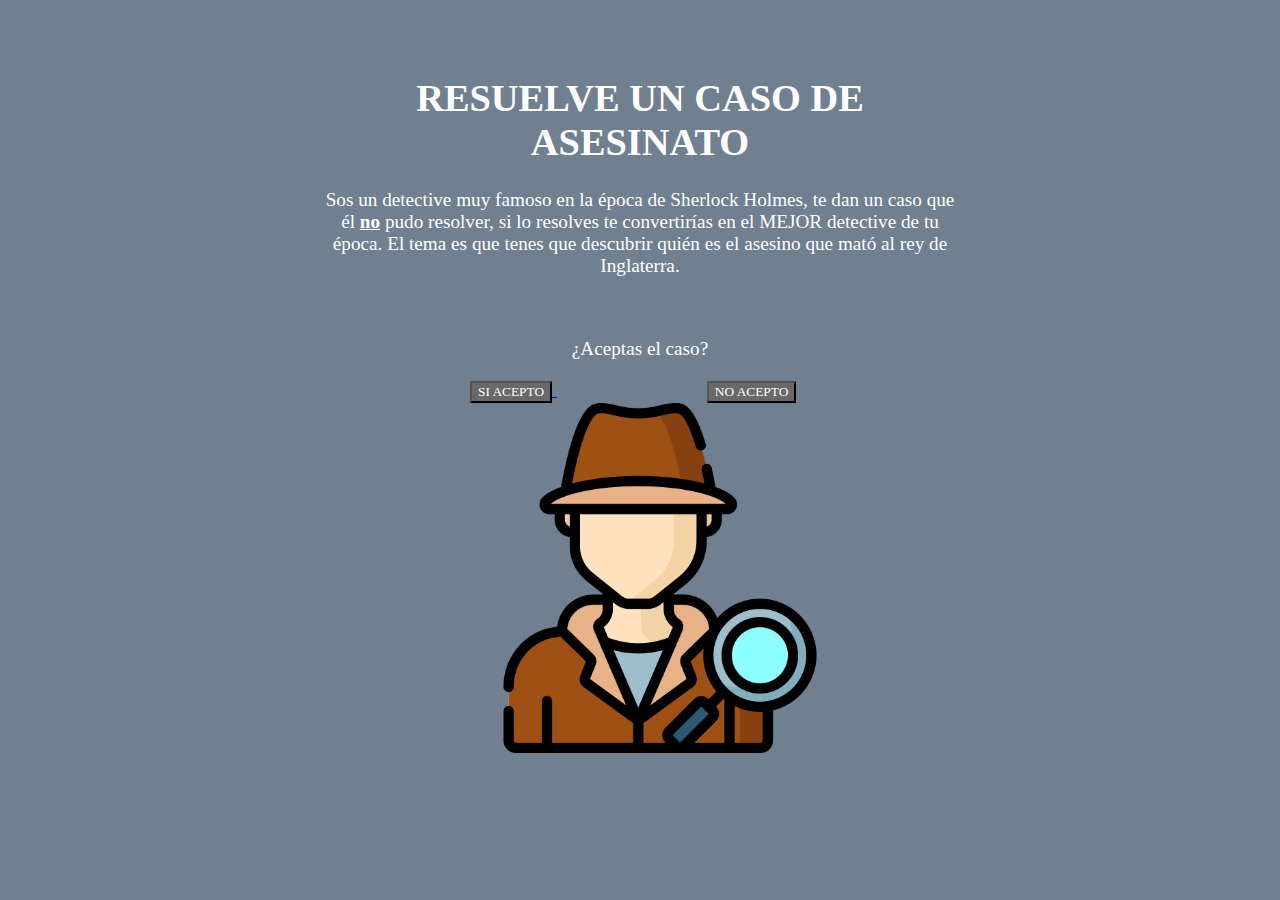
<file: index.html>
<!DOCTYPE html>
<html lang="en">
<head>
    <meta charset="UTF-8">
    <meta http-equiv="X-UA-Compatible" content="IE=edge">
    <meta name="viewport" content="width=device-width, initial-scale=1.0">
    <title>Resuelve un Caso</title>
    <link rel="stylesheet" href="/style.css">
    <link rel="icon" href="imagenes/detective3.png">
</head>
<body>
        <h1>RESUELVE UN CASO DE ASESINATO</h1>
        <p>Sos un detective muy famoso en la época de Sherlock Holmes, te dan un caso que él <ins><b>no</b></ins> pudo resolver, si lo resolves te convertirías en el MEJOR detective de tu época. El tema es que tenes que descubrir quién es el asesino que mató al rey de Inglaterra.</p>
        <br>
        <p>¿Aceptas el caso?</p>
    <span class="siacepto"><a href="/siacepto.html"> <button>SI ACEPTO</button></span> <span class="noacepto"></a> <a href="/noacepto.html"><button>NO ACEPTO</button></a></span>
    <br>
    <span class="imagenuno"><img src="/imagenes/detective1.png" alt="" width="350"></span>
</body>
</html>
</file>
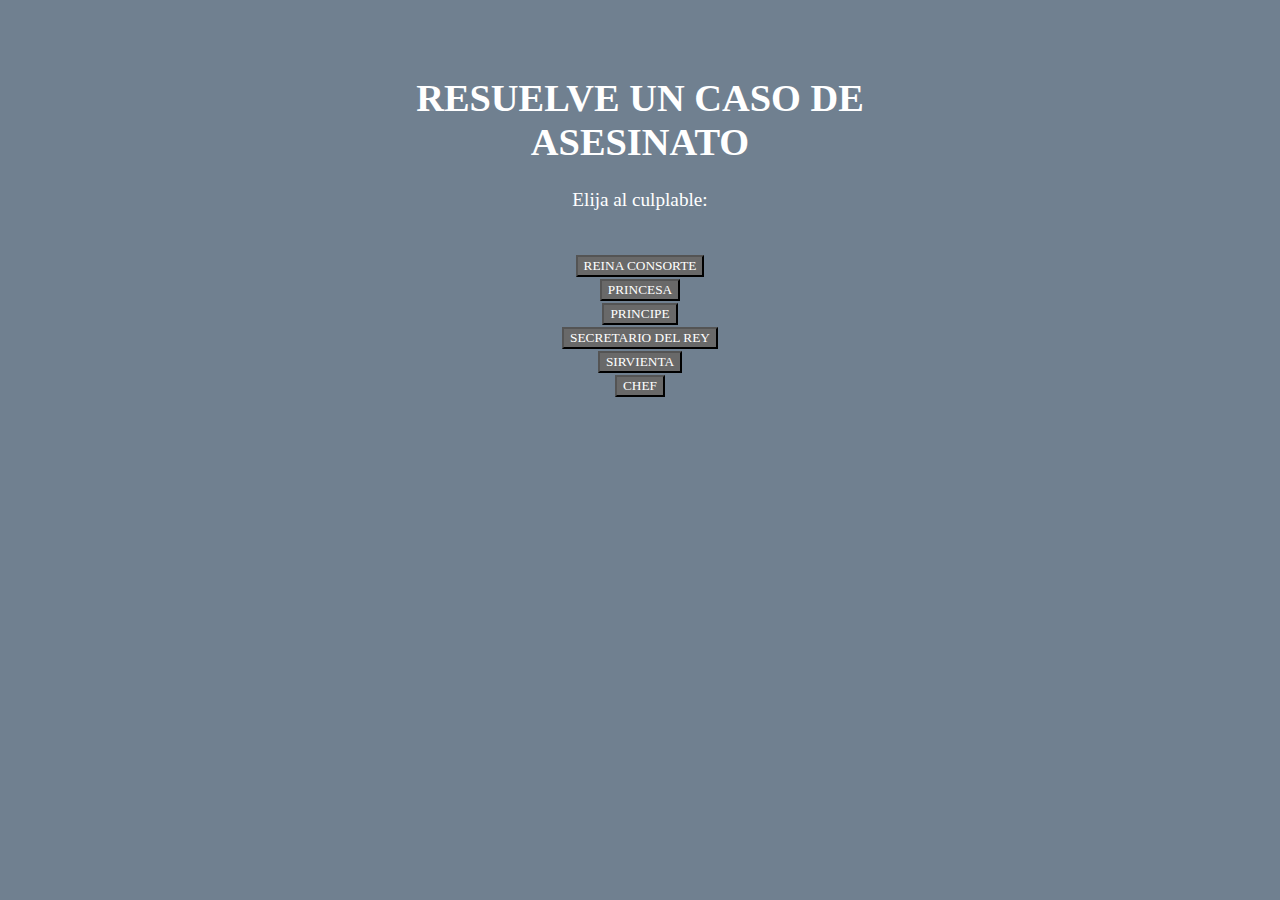
<file: elegirsosp.html>
<!DOCTYPE html>
<html lang="en">
<head>
    <meta charset="UTF-8">
    <meta http-equiv="X-UA-Compatible" content="IE=edge">
    <meta name="viewport" content="width=device-width, initial-scale=1.0">
    <title>Resolver un Caso</title>
    <link rel="stylesheet" href="style.css">
    <link rel="icon" href="imagenes/detective3.png">
</head>
<body>
    <h1>RESUELVE UN CASO DE ASESINATO</h1>
    <P>Elija al culplable:</P>
    <br>
    <div class="culpable">
        <a href="/finalreinaconsorte.html"><button>REINA CONSORTE</button></a>
        <br>
        <a href="/finalprincesa.html"><button>PRINCESA</button></a>
        <br>
        <a href="/finalprincipe.html"><button>PRINCIPE</button></a>
        <br>
        <a href="/finalsecretario.html"><button>SECRETARIO DEL REY</button></a>
        <br>
        <a href="finalsirvienta.html"><button>SIRVIENTA</button></a>
        <br>
        <a href="finalchef.html"><button>CHEF</button></a>
    </div>
</body>
</html>
</file>
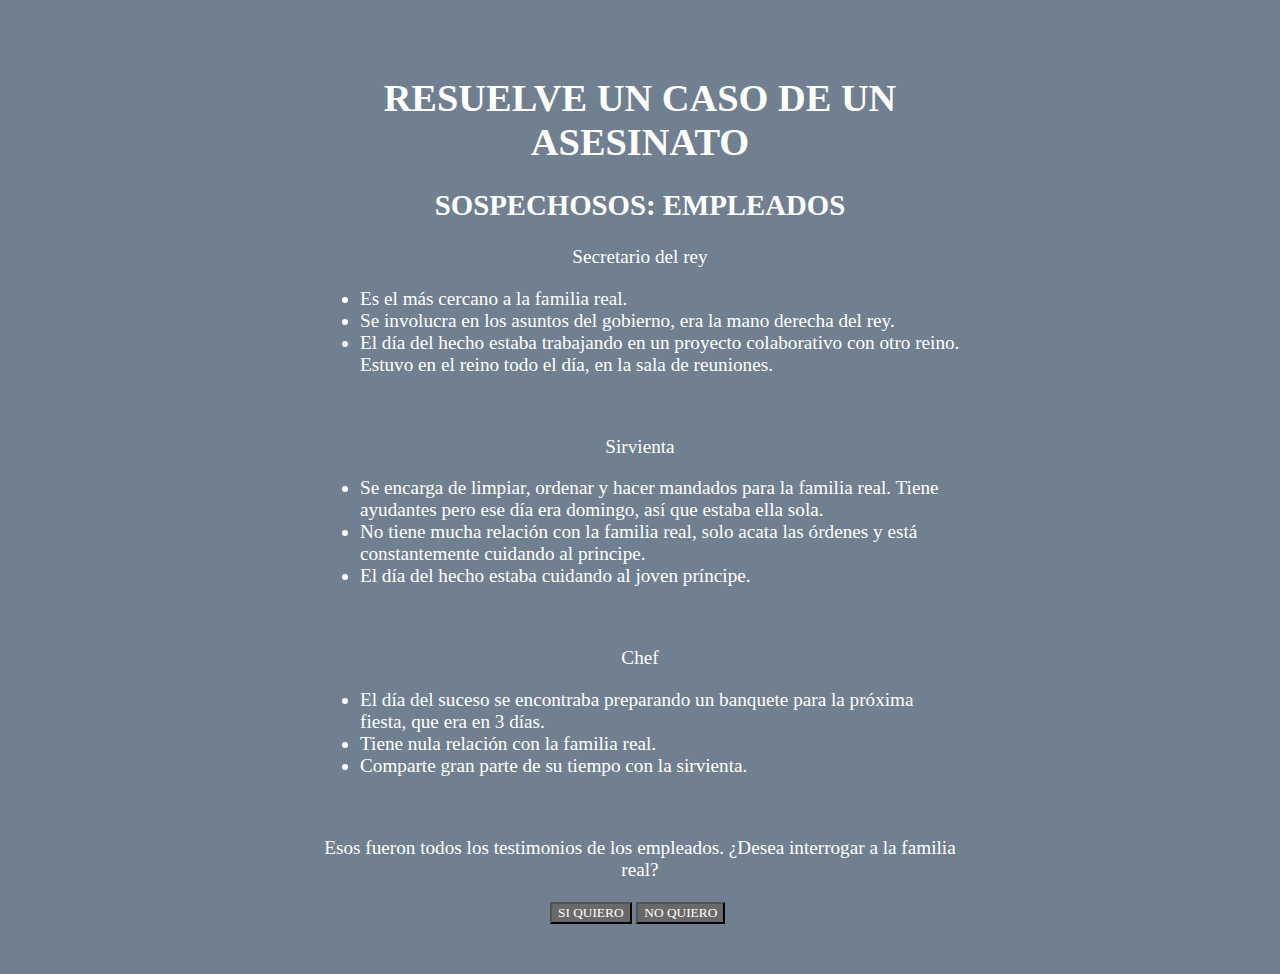
<file: empleados.html>
<!DOCTYPE html>
<html lang="en">
<head>
    <meta charset="UTF-8">
    <meta http-equiv="X-UA-Compatible" content="IE=edge">
    <meta name="viewport" content="width=device-width, initial-scale=1.0">
    <title>Resuelve un Caso</title>
    <link rel="stylesheet" href="style.css">
    <link rel="icon" href="imagenes/detective3.png">
</head>
<body>
    <h1>RESUELVE UN CASO DE UN ASESINATO</h1>
    <h2>SOSPECHOSOS: EMPLEADOS</h2>
    <p>Secretario del rey</p>
    <ul>
        <li>Es el más cercano a la familia real.</li>
        <li>Se involucra en los asuntos del gobierno, era la mano derecha del rey.</li>
        <li>El día del hecho estaba trabajando en un proyecto colaborativo con otro reino. Estuvo en el reino todo el día, en la sala de reuniones.</li>
    </ul>
    <br>
    <p>Sirvienta</p>
    <ul>
        <li>Se encarga de limpiar, ordenar y hacer mandados para la familia real. Tiene ayudantes pero ese día era domingo, así que estaba ella sola.</li>
        <li>No tiene mucha relación con la familia real, solo acata las órdenes y está constantemente cuidando al principe.</li>
        <li>El día del hecho estaba cuidando al joven príncipe.</li>
    </ul>
    <br>
    <p>Chef</p>
    <ul>
        <li>El día del suceso se encontraba preparando un banquete para la próxima fiesta, que era en 3 días.</li>
        <li>Tiene nula relación con la familia real.</li>
        <li>Comparte gran parte de su tiempo con la sirvienta.</li>
    </ul>
    <br>
    <p>Esos fueron todos los testimonios de los empleados. ¿Desea interrogar a la familia real?</p>
    <span class="siquiero"><a href="/familiareal.html"><button>SI QUIERO</button></a></span> <span><a href="/tomardecision.html"><button>NO QUIERO</button></a></span>
</body>
</html>
</file>
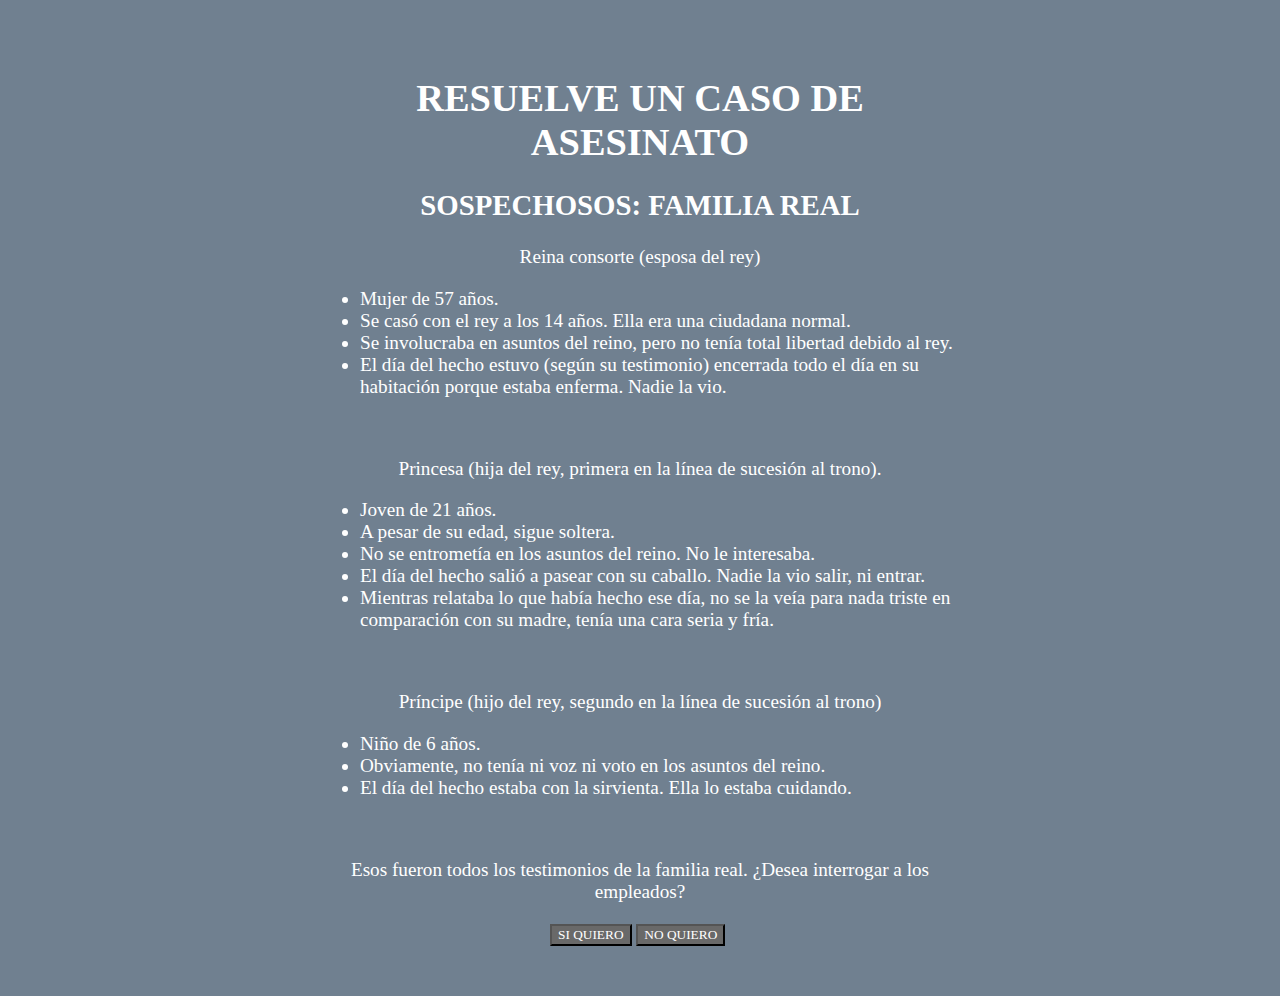
<file: familiareal.html>
<!DOCTYPE html>
<html lang="en">
<head>
    <meta charset="UTF-8">
    <meta http-equiv="X-UA-Compatible" content="IE=edge">
    <meta name="viewport" content="width=device-width, initial-scale=1.0">
    <title>Resuelve un Caso</title>
    <link rel="stylesheet" href="style.css">
    <link rel="icon" href="imagenes/detective3.png">
</head>
<body>
    <h1>RESUELVE UN CASO DE ASESINATO</h1>
    <h2>SOSPECHOSOS: FAMILIA REAL</h2>
    <p>Reina consorte (esposa del rey)</p>
    <ul>
        <li>Mujer de 57 años.</li>
        <li>Se casó con el rey a los 14 años. Ella era una ciudadana normal.</li>
        <li>Se involucraba en asuntos del reino, pero no tenía total libertad debido al rey.</li>
        <li>El día del hecho estuvo (según su testimonio) encerrada todo el día en su habitación porque estaba enferma. Nadie la vio.</li>
    </ul>
    <br>
    <p>Princesa (hija del rey, primera en la línea de sucesión al trono).</p>
    <ul>
        <li>Joven de 21 años.</li>
        <li>A pesar de su edad, sigue soltera.</li>
        <li>No se entrometía en los asuntos del reino. No le interesaba.</li>
        <li>El día del hecho salió a pasear con su caballo. Nadie la vio salir, ni entrar.</li>
        <li>Mientras relataba lo que había hecho ese día, no se la veía para nada triste en comparación con su madre, tenía una cara seria y fría.</li>
    </ul>
    <br>
    <p>Príncipe (hijo del rey, segundo en la línea de sucesión al trono)</p>
    <ul>
        <li>Niño de 6 años.</li>
        <li>Obviamente, no tenía ni voz ni voto en los asuntos del reino.</li>
        <li>El día del hecho estaba con la sirvienta. Ella lo estaba cuidando.</li>
    </ul>
    <br>
    <p>Esos fueron todos los testimonios de la familia real. ¿Desea interrogar a los empleados?</p>
    <span class="siquiero"><a href="/empleados.html"><button>SI QUIERO</button></a></span> <span><a href="/tomardecision.html"><button>NO QUIERO</button></a></span>
</body>
</html>
</file>
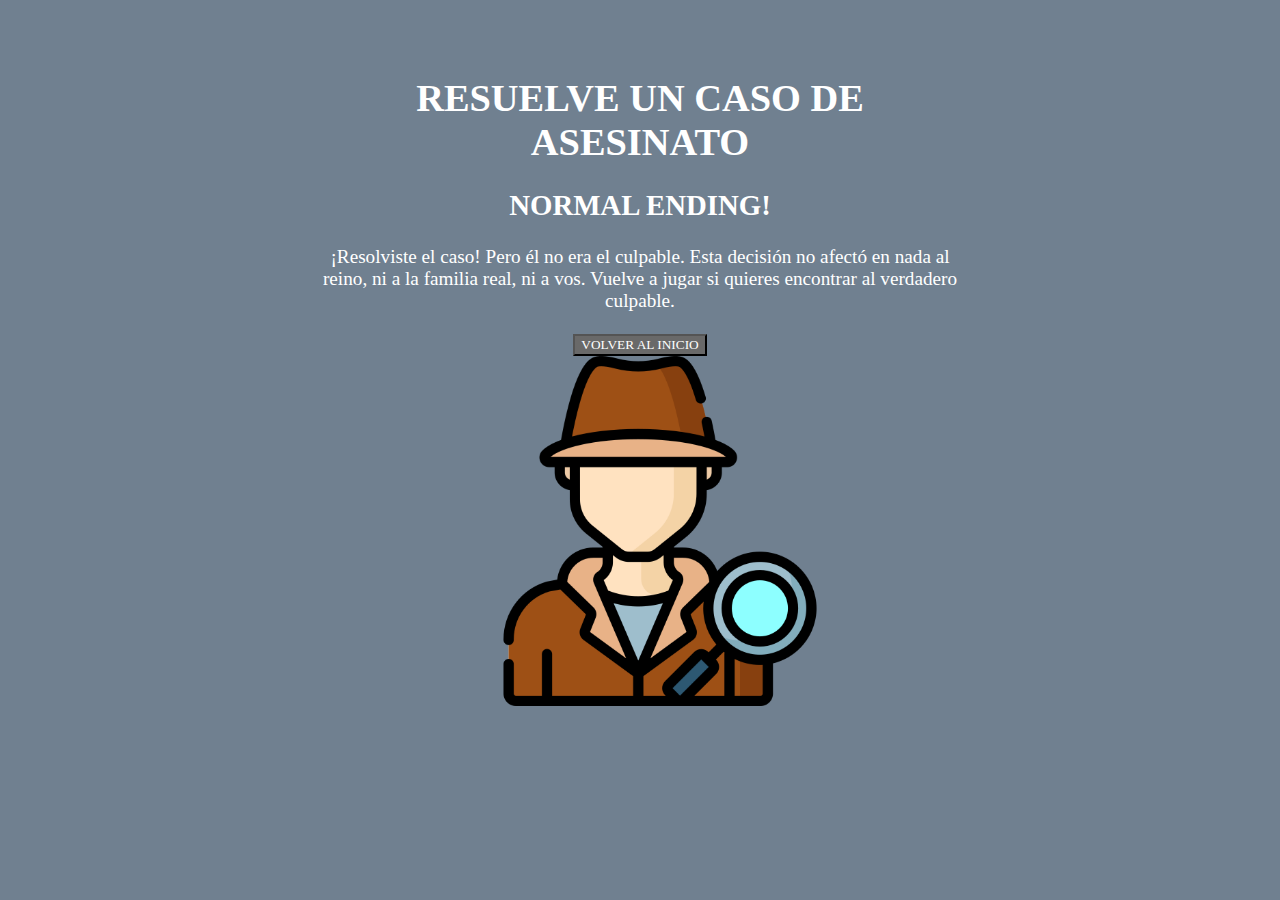
<file: finalchef.html>
<!DOCTYPE html>
<html lang="en">
<head>
    <meta charset="UTF-8">
    <meta http-equiv="X-UA-Compatible" content="IE=edge">
    <meta name="viewport" content="width=device-width, initial-scale=1.0">
    <title>Resuelve un Caso</title>
    <link rel="stylesheet" href="style.css">
    <link rel="stylesheet" href="imagenes/detective3.png">
</head>
<body>
    <h1>RESUELVE UN CASO DE ASESINATO</h1>
    <h2>NORMAL ENDING!</h2>
    <p>¡Resolviste el caso! Pero él no era el culpable. Esta decisión no afectó en nada al reino, ni a la familia real, ni a vos. Vuelve a jugar si quieres encontrar al verdadero culpable.</p>
    <span class="volveralinicio"><a href="index.html"><button>VOLVER AL INICIO</button></a></span>
    <span class="imagenuno"><img src="imagenes/detective1.png" alt="" width="350"></span>
</body>
</html>
</file>
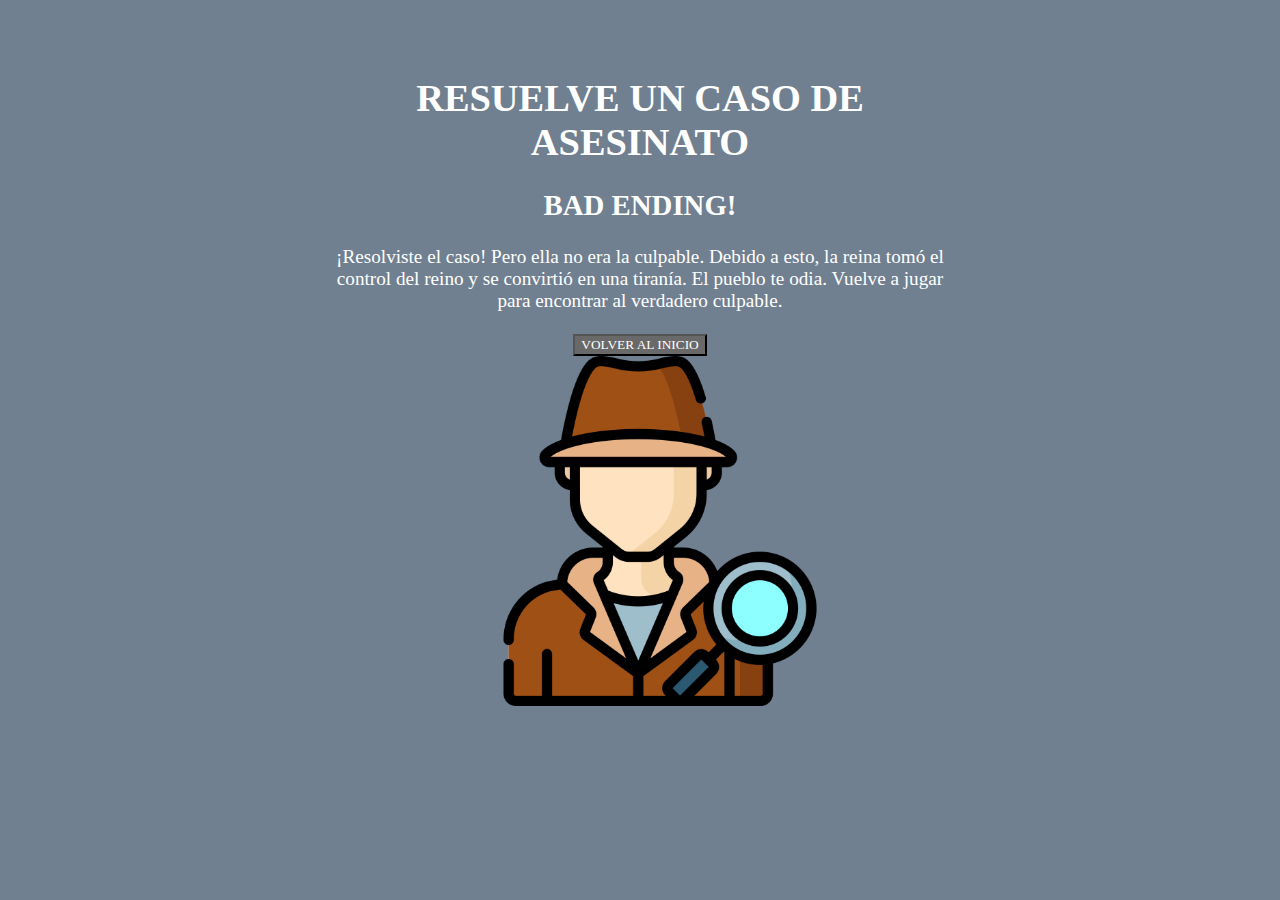
<file: finalprincesa.html>
<!DOCTYPE html>
<html lang="en">
<head>
    <meta charset="UTF-8">
    <meta http-equiv="X-UA-Compatible" content="IE=edge">
    <meta name="viewport" content="width=device-width, initial-scale=1.0">
    <title>Resuelve un Caso</title>
    <link rel="stylesheet" href="style.css">
    <link rel="icon" href="imagenes/detective3.png">
</head>
<body>
    <h1>RESUELVE UN CASO DE ASESINATO</h1>
    <h2>BAD ENDING!</h2>
    <p>¡Resolviste el caso! Pero ella no era la culpable. Debido a esto, la reina tomó el control del reino y se convirtió en una tiranía. El pueblo te odia. Vuelve a jugar para encontrar al verdadero culpable.</p>
    <span class="volveralinicio"><a href="index.html"><button>VOLVER AL INICIO</button></a></span>
    <span class="imagenuno"><img src="imagenes/detective1.png" alt="" width="350"></span>    
</body>
</html>
</file>
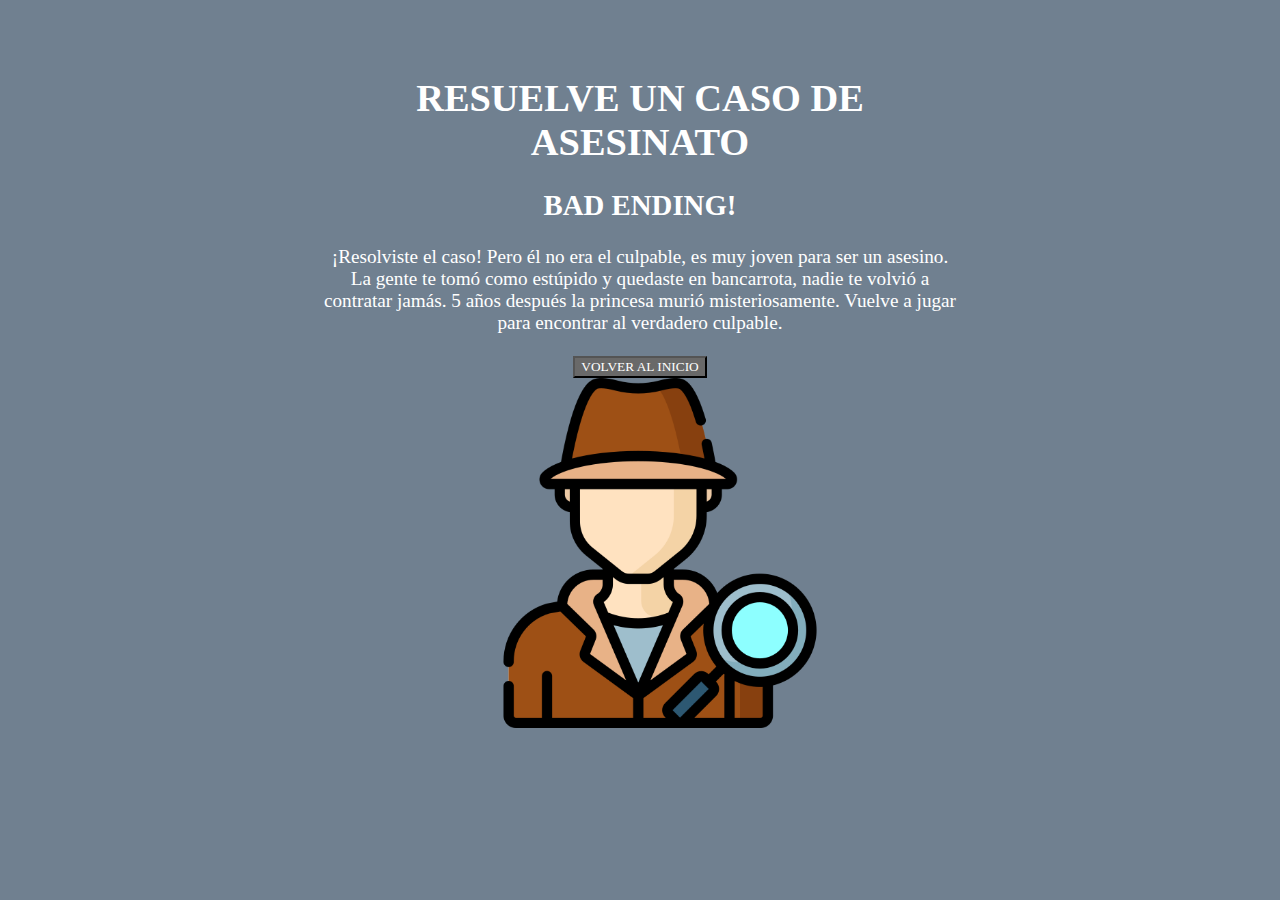
<file: finalprincipe.html>
<!DOCTYPE html>
<html lang="en">
<head>
    <meta charset="UTF-8">
    <meta http-equiv="X-UA-Compatible" content="IE=edge">
    <meta name="viewport" content="width=device-width, initial-scale=1.0">
    <title>Resuelve un Caso</title>
    <link rel="stylesheet" href="style.css">
    <link rel="icon" href="imagenes/detective3.png">
</head>
<body>
    <h1>RESUELVE UN CASO DE ASESINATO</h1>
    <h2>BAD ENDING!</h2>
    <P>¡Resolviste el caso! Pero él no era el culpable, es muy joven para ser un asesino. La gente te tomó como estúpido y quedaste en bancarrota, nadie te volvió a contratar jamás. 5 años después la princesa murió misteriosamente. Vuelve a jugar para encontrar al verdadero culpable.</P>
    <span class="volveralinicio"><a href="index.html"><button>VOLVER AL INICIO</button></a></span>
    <span class="imagenuno"><img src="imagenes/detective1.png" alt="" width="350"></span>
</body>
</html>
</file>
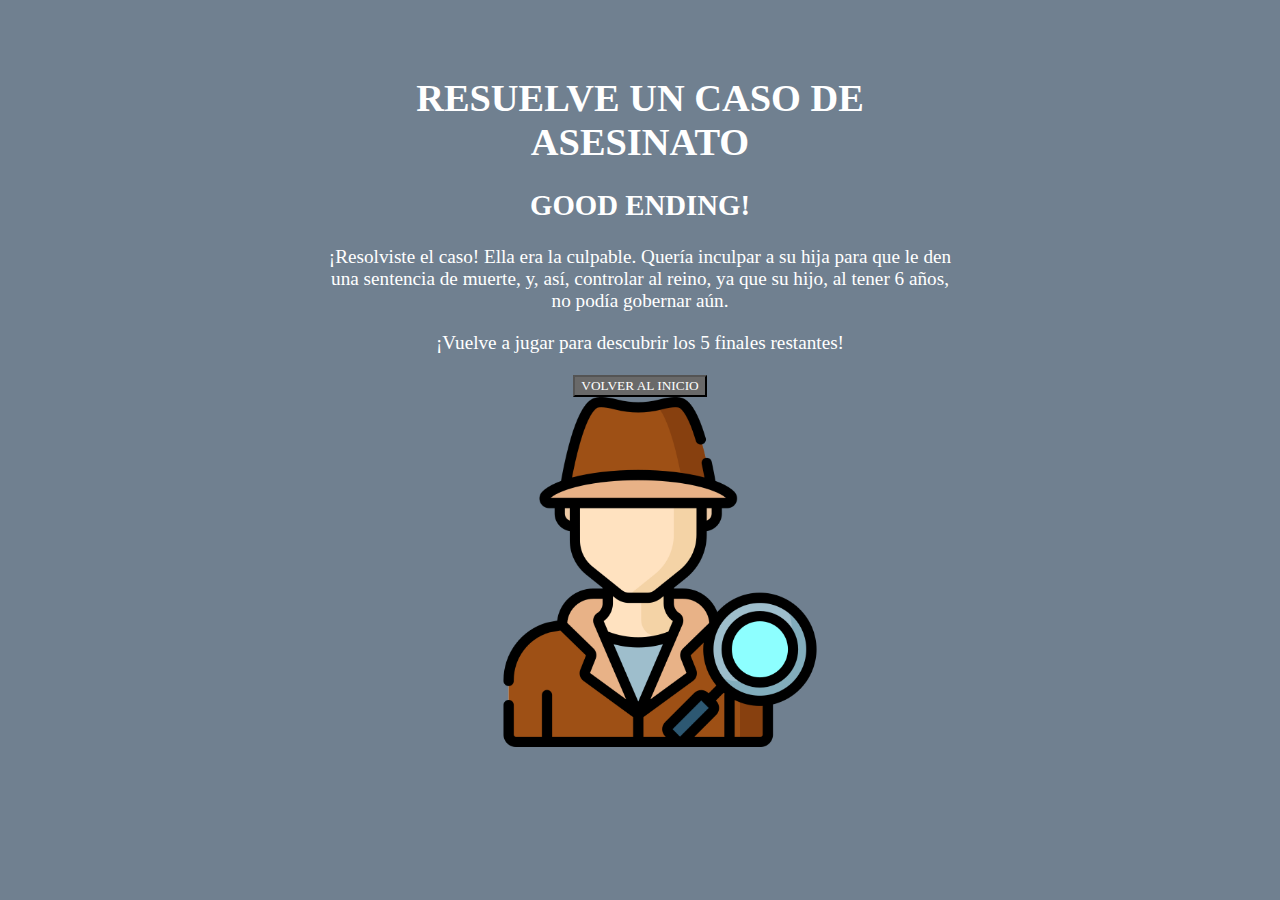
<file: finalreinaconsorte.html>
<!DOCTYPE html>
<html lang="en">
<head>
    <meta charset="UTF-8">
    <meta http-equiv="X-UA-Compatible" content="IE=edge">
    <meta name="viewport" content="width=device-width, initial-scale=1.0">
    <title>Resuelve un Caso</title>
    <link rel="stylesheet" href="style.css">
    <link rel="icon" href="imagenes/detective3.png">
</head>
<body>
    <h1>RESUELVE UN CASO DE ASESINATO</h1>
    <H2>GOOD ENDING!</H2>
    <p>¡Resolviste el caso! Ella era la culpable. Quería inculpar a su hija para que le den una sentencia de muerte, y, así, controlar al reino, ya que su hijo, al tener 6 años, no podía gobernar aún.</p>
    <p>¡Vuelve a jugar para descubrir los 5 finales restantes!</p>
    <span class="volveralinicio"><a href="index.html"><button>VOLVER AL INICIO</button></a></span>
    <span class="imagenuno"><img src="imagenes/detective1.png" alt="" width="350"></span>
</body>
</html>
</file>
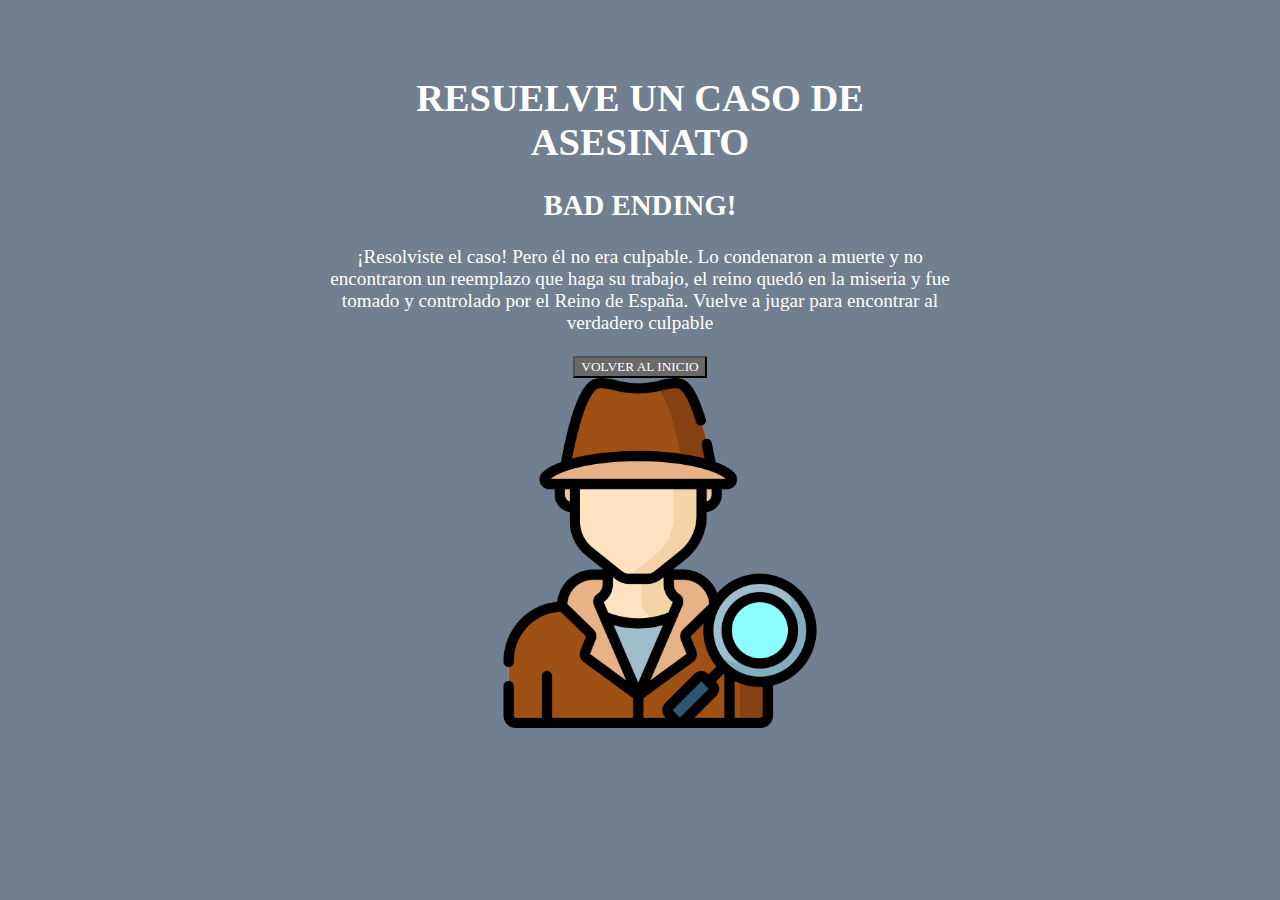
<file: finalsecretario.html>
<!DOCTYPE html>
<html lang="en">
<head>
    <meta charset="UTF-8">
    <meta http-equiv="X-UA-Compatible" content="IE=edge">
    <meta name="viewport" content="width=device-width, initial-scale=1.0">
    <title>Resuelve un Caso</title>
    <link rel="stylesheet" href="style.css">
    <link rel="icon" href="imagenes/detective3.png">
</head>
<body>
    <h1>RESUELVE UN CASO DE ASESINATO</h1>
    <h2>BAD ENDING!</h2>
    <p>¡Resolviste el caso! Pero él no era culpable. Lo condenaron a muerte y no encontraron un reemplazo que haga su trabajo, el reino quedó en la miseria y fue tomado y controlado por el Reino de España. Vuelve a jugar para encontrar al verdadero culpable</p>
    <span class="volveralinicio"><a href="index.html"><button>VOLVER AL INICIO</button></a></span>
    <span class="imagenuno"><img src="imagenes/detective1.png" alt="" width="350"></span>
</body>
</html>
</file>
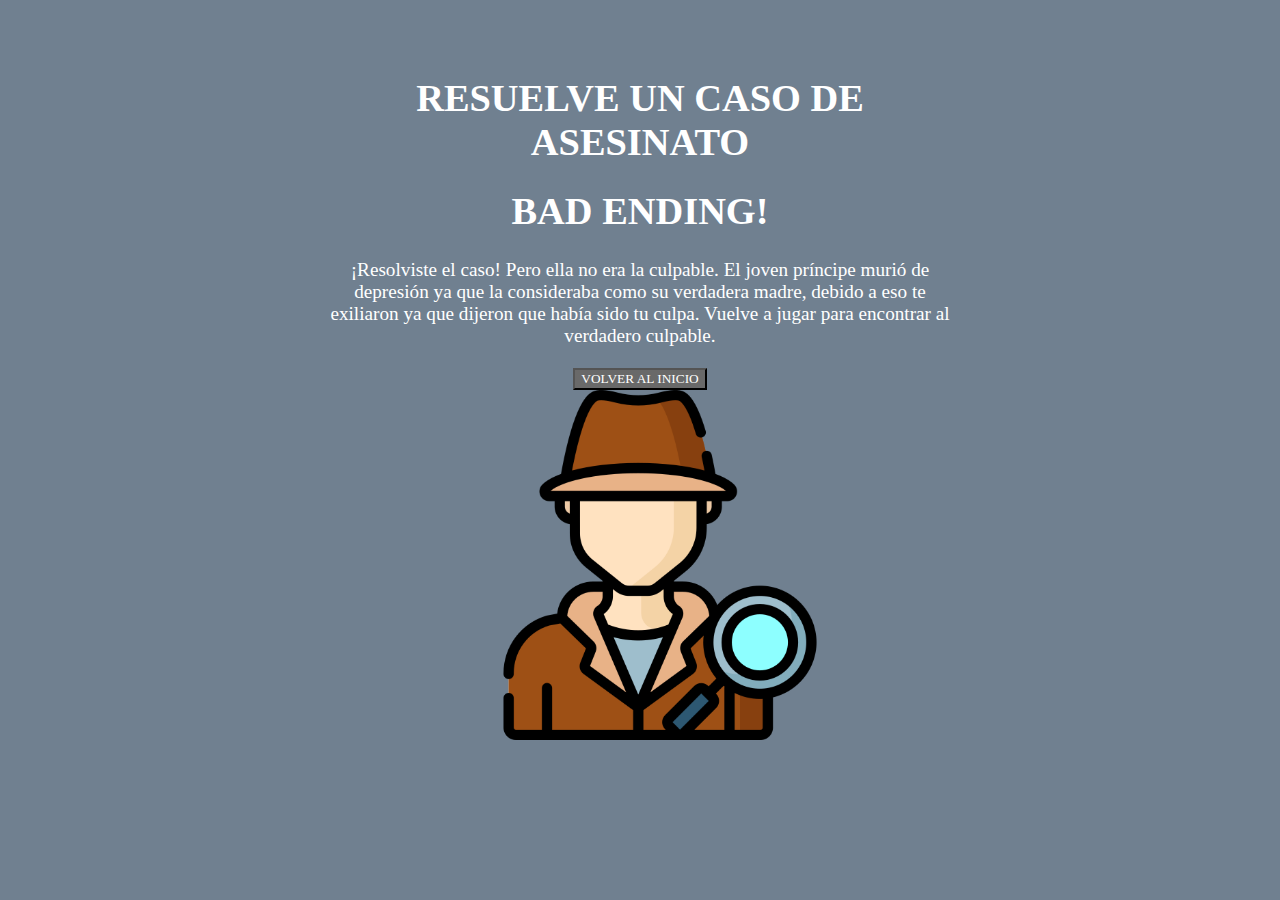
<file: finalsirvienta.html>
<!DOCTYPE html>
<html lang="en">
<head>
    <meta charset="UTF-8">
    <meta http-equiv="X-UA-Compatible" content="IE=edge">
    <meta name="viewport" content="width=device-width, initial-scale=1.0">
    <title>Resuelve un Caso</title>
    <link rel="stylesheet" href="style.css">
    <link rel="icon" href="imagenes/detective3.png">
</head>
<body>
    <h1>RESUELVE UN CASO DE ASESINATO</h1>
    <h1>BAD ENDING!</h1>
    <p>¡Resolviste el caso! Pero ella no era la culpable. El joven príncipe murió de depresión ya que la consideraba como su verdadera madre, debido a eso te exiliaron ya que dijeron que había sido tu culpa. Vuelve a jugar para encontrar al verdadero culpable.</p>
    <span class="volveralinicio"><a href="index.html"><button>VOLVER AL INICIO</button></a></span>
    <span class="imagenuno"><img src="imagenes/detective1.png" alt="" width="350"></span>
</body>
</html>
</file>
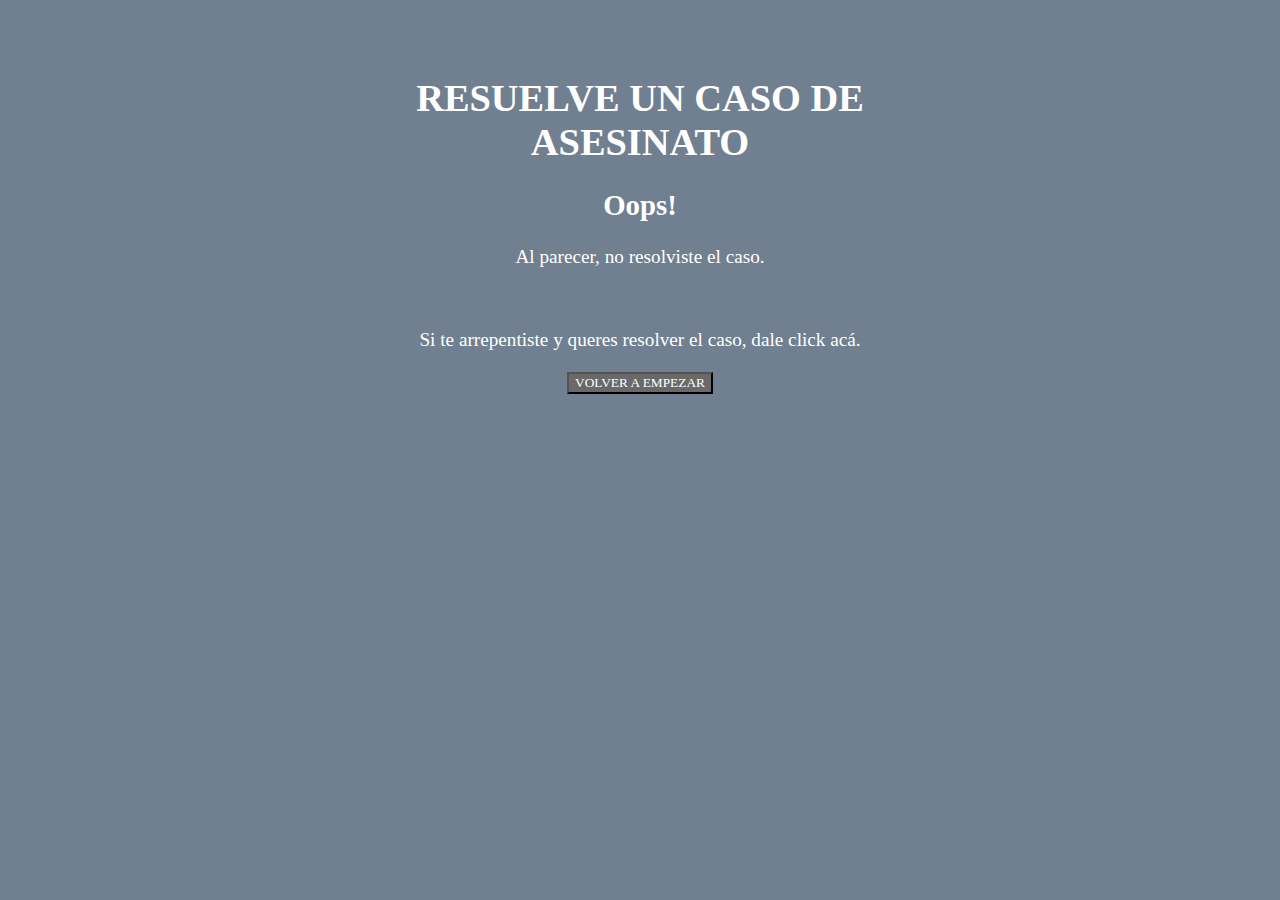
<file: noacepto.html>
<!DOCTYPE html>
<html lang="en">
<head>
    <meta charset="UTF-8">
    <meta http-equiv="X-UA-Compatible" content="IE=edge">
    <meta name="viewport" content="width=device-width, initial-scale=1.0">
    <title>:C</title>
    <link rel="stylesheet" href="style.css">
    <link rel="icon" href="/imagenes/detective3.png">
</head>
<body>
    <h1>RESUELVE UN CASO DE ASESINATO</h1>
    <h2>Oops!</h2>
    <p>Al parecer, no resolviste el caso.</p>
    <br>
    <p>Si te arrepentiste y queres resolver el caso, dale click acá.</p>
    <span class="volveralinicio"><a href="/index.html"><button>VOLVER A EMPEZAR</button></a></span>
</body>
</html>
</file>
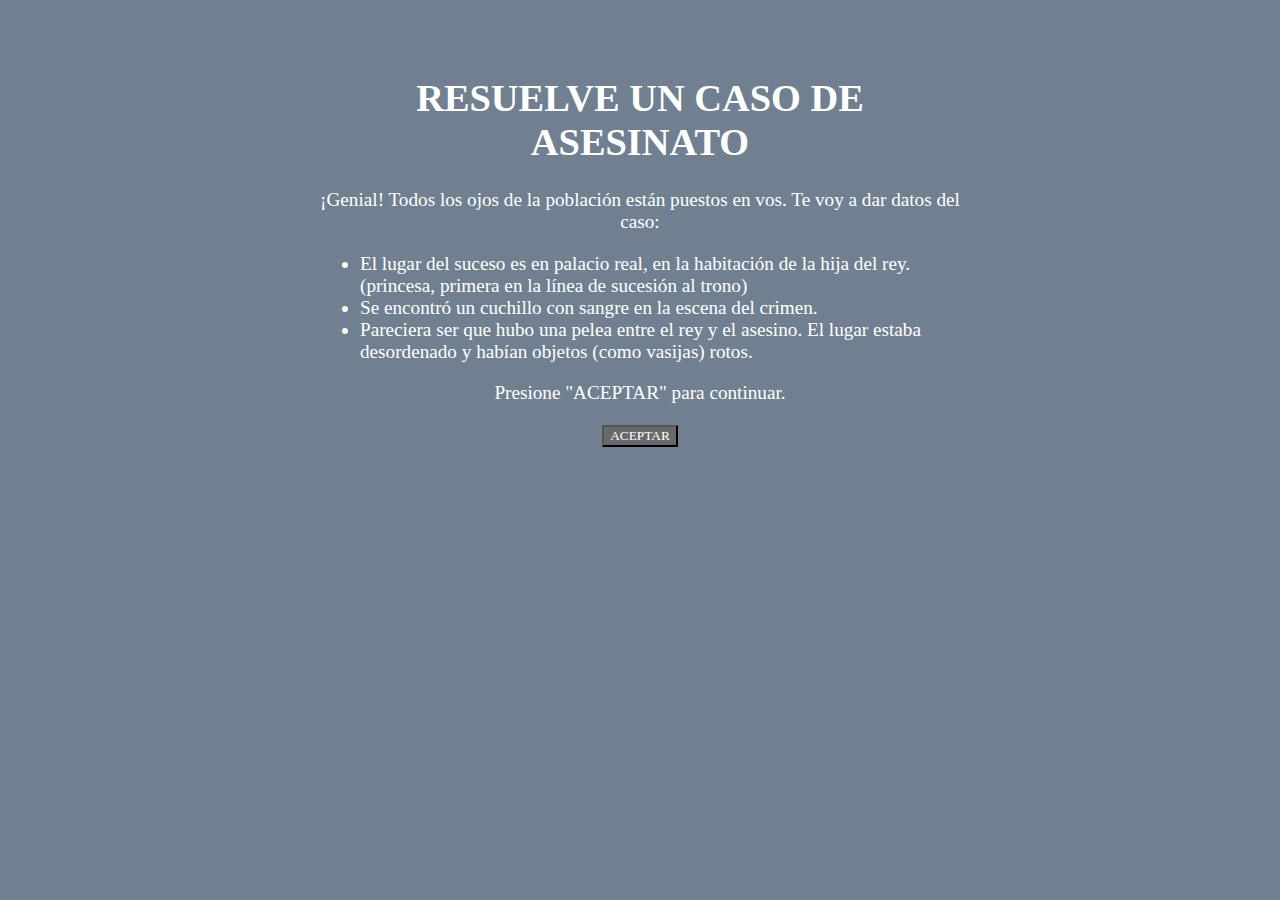
<file: siacepto.html>
<!DOCTYPE html>
<html lang="en">
<head>
    <meta charset="UTF-8">
    <meta http-equiv="X-UA-Compatible" content="IE=edge">
    <meta name="viewport" content="width=device-width, initial-scale=1.0">
    <title>Resuelve un Caso</title>
    <link rel="stylesheet" href="style.css">
    <link rel="icon" href="imagenes/detective3.png">
</head>
<body>
    <h1>RESUELVE UN CASO DE ASESINATO</h1>
    <P>¡Genial! Todos los ojos de la población están puestos en vos. Te voy a dar datos del caso:</P>
    <ul>
        <li>El lugar del suceso es en palacio real, en la habitación de la hija del rey. (princesa, primera en la línea de sucesión al trono)</li>
        <li>Se encontró un cuchillo con sangre en la escena del crimen.</li>
        <li>Pareciera ser que hubo una pelea entre el rey y el asesino. El lugar estaba desordenado y habían objetos (como vasijas) rotos.</li>
    </ul>
    <p>Presione "ACEPTAR" para continuar.</p>
    <span class="volveralinicio"><a href="/sospechosos.html"><button>ACEPTAR</button></a></span>
</body>
</html>
</file>
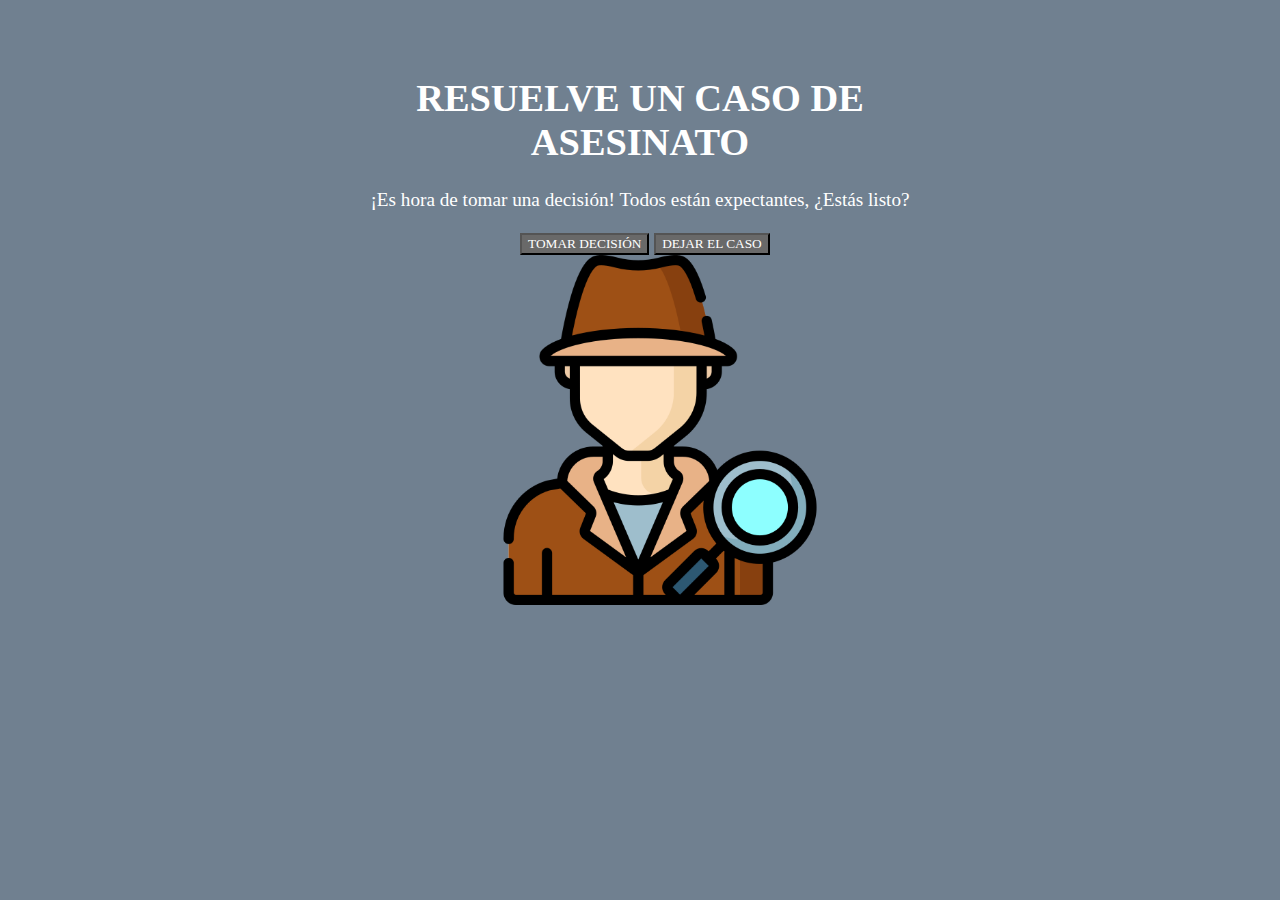
<file: tomardecision.html>
<!DOCTYPE html>
<html lang="en">
<head>
    <meta charset="UTF-8">
    <meta http-equiv="X-UA-Compatible" content="IE=edge">
    <meta name="viewport" content="width=device-width, initial-scale=1.0">
    <title>Resolver un Caso</title>
    <link rel="stylesheet" href="style.css">
    <link rel="icon" href="imagenes/detective3.png">
</head>
<body>
    <h1>RESUELVE UN CASO DE ASESINATO</h1>
    <p>¡Es hora de tomar una decisión! Todos están expectantes, ¿Estás listo?</p>
    <span class="tomardecision"><a href="/elegirsosp.html"><button>TOMAR DECISIÓN</button></a></span> <span><a href="/noacepto.html"><button>DEJAR EL CASO</button></a></span>
    <span class="imagenuno"><img src="imagenes/detective1.png" alt="" width="350"></span>
</body>
</html>
</file>
<file: style.css>
body{
    background-color: slategray;
    margin: auto;
    width: 640px;
    padding: 50px;
    color: white;
    font-size: larger;
} 

h1{
    text-align: center;
}

p{
    text-align: center;
}

.imagenuno{
    display: block;
    margin-left: 165px;
}

.siacepto{
    display: absolute;
    margin-left: 150px;
    margin-right: auto;
}

.noacepto{
    display: absolute;
    margin-right: 150px;
    margin-left: auto;
}

h2{
    text-align: center;
}

.volveralinicio{
    display: flex;
    justify-content: center;
}

.familia{
    display: absolute;
    margin-left: 85px;
}

.siquiero{
    display: absolute;
    margin-left: 230px;
    margin-right: auto;
}

.tomardecision{
    display: absolute;
    margin-left: 200px;
}

.culpable{
    margin: 0 auto;
    text-align: center;
}

button{
    background-color: dimgray;
    color: white;
    font-family: Georgia, 'Times New Roman', Times, serif;
}
</file>
